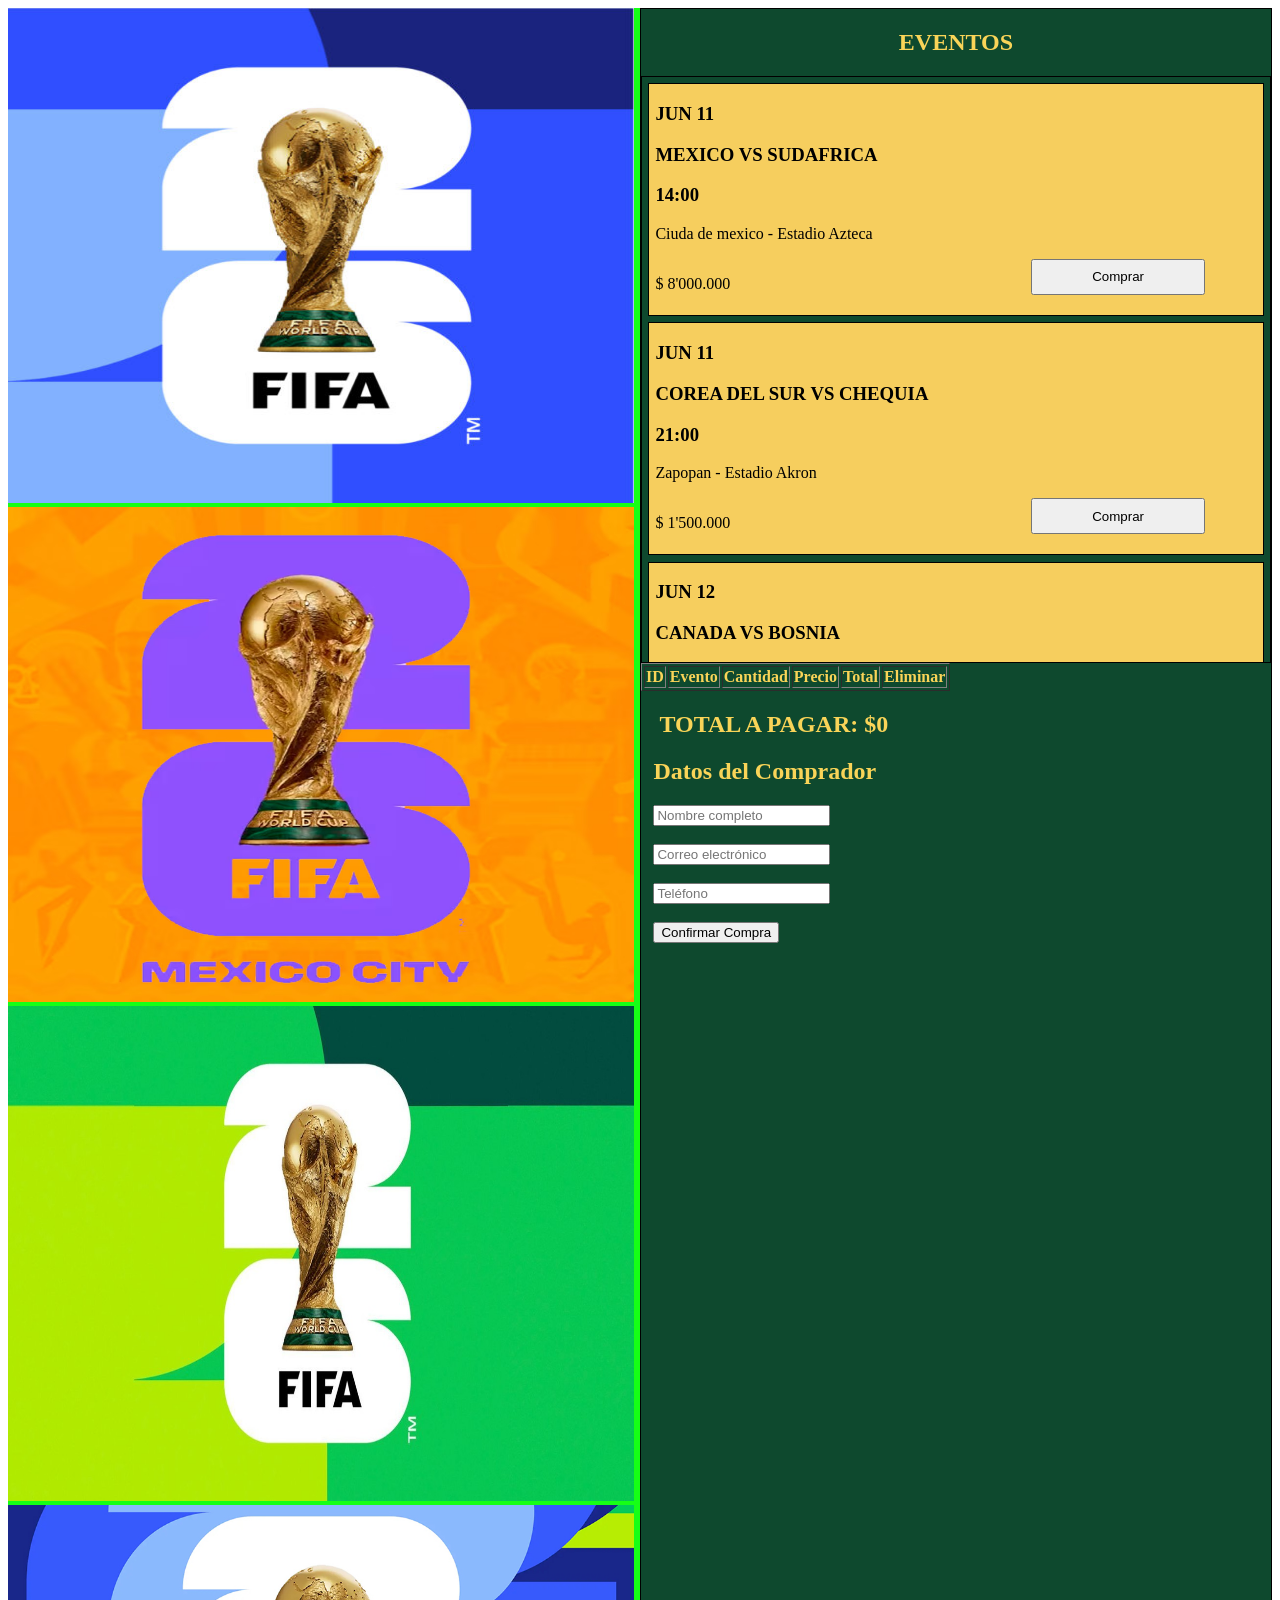
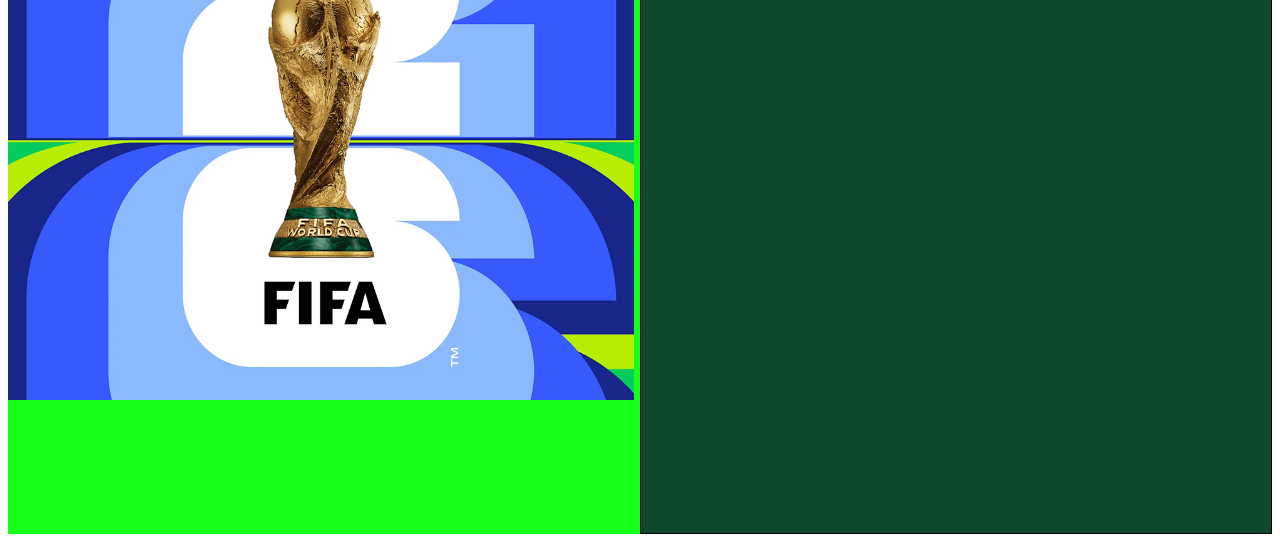
<file: mundial/index.html>
<!DOCTYPE html>
<html lang="en">
<head>
    <meta charset="UTF-8">
    <meta name="viewport" content="width=device-width, initial-scale=1.0">
    <title>mundial</title>
    <link rel="stylesheet" href="css/mundial.css">
</head>
<body>
    <main class="main">
       <div class="columna1">
          <img src="img/FWC26_Official-Emblem_3-633x633.jpg" class="img">
          <img src="img/UOJN6H2BHNGEJDTOOMPD5KUQAE.avif" class="img">
          <img src="img/fifa-presenta-logo-mundial-2026.webp" class="img">
          <img src="img/webfifa26.jpg" class="img">
          
       </div>
       <aside class="columna2">
           <div>
               <h1>EVENTOS</h1>
           </div>
           <div class="eventos">
             <div class="tikets">
                <div class="marco">
                   <h3>JUN 11</h3>
                </div>
                <div class="marco">
                   <h3> MEXICO VS SUDAFRICA</h3>
                </div>
                <div class="marco">
                   <h3>14:00</h3>
                   <p>Ciuda de mexico - Estadio Azteca</p>
                </div>
                <div class="comprar">
                   <p>$ 8'000.000</p>
                   <button class="botonComprar" onclick="comprar('MEXICO VS SUDAFRICA', 8000000, '11/06/2026', 'Estadio Azteca')">Comprar</button>
                </div>
             </div>
             <div class="tikets">
                <div class="marco">
                   <h3>JUN 11</h3>
                </div>
                <div class="marco">
                   <h3>COREA DEL SUR VS CHEQUIA</h3>
                </div>
                <div class="marco">
                   <h3>21:00</h3>
                   <p>Zapopan - Estadio Akron</p>
                </div>
                <div class="comprar">
                   <p>$ 1'500.000</p>
                   <button class="botonComprar" onclick="comprar('COREA DEL SUR VS CHEQUIA', 1500000, '11/06/2026', 'Estadio Akron')">Comprar</button>
                </div>
             </div>
             <div class="tikets">
                <div class="marco">
                   <h3>JUN 12</h3>
                </div>
             <div class="marco">
                 <h3>CANADA VS BOSNIA</h3>
             </div>
             <div class="marco">
                 <h3>15:00</h3>
                 <p>Toronto - Estadio BMO FIELD</p>
             </div>
             <div class="comprar">
                 <p>$ 2'700.000</p>
                 <button class="botonComprar" onclick="comprar('CANADA VS BOSNIA', 2700000, '12/06/2026', 'Estadio BMO FIELD')">Comprar</button>
             </div>
             </div>
               <div class="tikets">
                 <div class="marco">
                    <h3>JUN 12</h3>
                 </div>
                 <div class="marco">
                    <h3>ESTADOS UNIDOS VS PARAGUAY</h3>
                 </div>
                 <div class="marco">
                   <h3>18:00</h3>
                   <p>Inglewood -  SoFi stadium</p>
                 </div>
                 <div class="comprar">
                    <p>$ 3'500.000</p>
                    <button class="botonComprar" onclick="comprar('ESTADOS UNIDOS VS PARAGUAY', 3500000, '12/06/2026', 'SoFi stadium')">Comprar</button>
                 </div>
              </div>
              <div class="tikets">
                 <div class="marco">
                    <h3>JUN 13</h3>
                 </div>
                 <div class="marco">
                    <h3>CATAR VS SUIZA</h3>
                 </div>
                 <div class="marco">
                    <h3>12:00</h3>
                    <p>Santa clara - Levi's Stadium</p>
                 </div>
                 <div class="comprar">
                    <p>$ 1'150.000</p>
                    <button class="botonComprar" onclick="comprar('CATAR VS SUIZA', 1150000, '13/06/2026', 'Levis stadium')">Comprar</button>
                 </div>
               </div>
               <div class="tikets">
                  <div class="marco">
                     <h3>JUN 13</h3>
                  </div>
                  <div class="marco">
                    <h3>BRASIL VS MARRECUOS</h3>
                  </div>
                  <div class="marco">
                    <h3>18:00</h3>
                    <p>East Rutherford - Metlife stadium</p>
                  </div>
                  <div class="comprar">
                    <p>$ 5'600.000</p>
                    <button class="botonComprar" onclick="comprar('BRASIL VS MARRECUOS', 5600000, '13/06/20206', 'Metlife stadium')">Comprar</button>
                  </div>
              </div>
           </div>
           <table border="1">
               <thead>
                  <tr>
                     <th>ID</th>
                     <th>Evento</th>
                     <th>Cantidad</th>
                     <th>Precio</th>
                     <th>Total</th>
                     <th>Eliminar</th>
                  </tr>
               </thead>
               <tbody id="tablaCarrito"></tbody>
            </table>
            <div class="datosCliente">
               <div class="datosCliente">
                  <div class="total">
                  <h2>TOTAL A PAGAR: <span id="totalGeneral">$0</span></h2>
               </div>

               <h2>Datos del Comprador</h2>
      
               <input type="text" id="nombre" placeholder="Nombre completo">
               <br><br>

               <input type="email" id="correo" placeholder="Correo electrónico">
               <br><br>

               <input type="tel" id="telefono" placeholder="Teléfono">
               <br><br>

               <button onclick="confirmarCompra()">
                    Confirmar Compra
              </button>

              <div id="ticketCompra"></div>
           </div>
               <div id="ticketCompra"></div>
            </div>
       </aside>
    </main>
    <script src="js/mundial.js"></script>
</body>
</html>
</file>
<file: mundial/css/mundial.css>
.main{
    display: grid;
    grid-template-columns: 1fr 1fr;
}
.columna1{
    background-color: #16ff16;
}
.img{
    height: 55dvh;
    width: 99%;
}
.columna2{
    border: 1px solid black;
    height: 236dvh;
    text-align: center;
    background-color: #0e492e;
    color: #f9d458;
}
.tikets{
    border: 1px solid black;
    margin: 1%;
    text-align: left;
    background-color: #f6ce5e;
    color: black;
}
.comprar{
    display: flex;
    flex-direction: row;
    gap: 50%;
    margin: 1%;
}
.botonComprar{
    height: 4dvh;
    width: 29%;
}
.eventos{
    height: 65dvh;
    border: 1px solid black;
    overflow: scroll;
}
.marco{
    margin: 1%;
}
.total{
    text-align: left;
    margin: 1%;
}
.datosCliente{
    text-align: left;
    margin: 1%;

}
</file>
